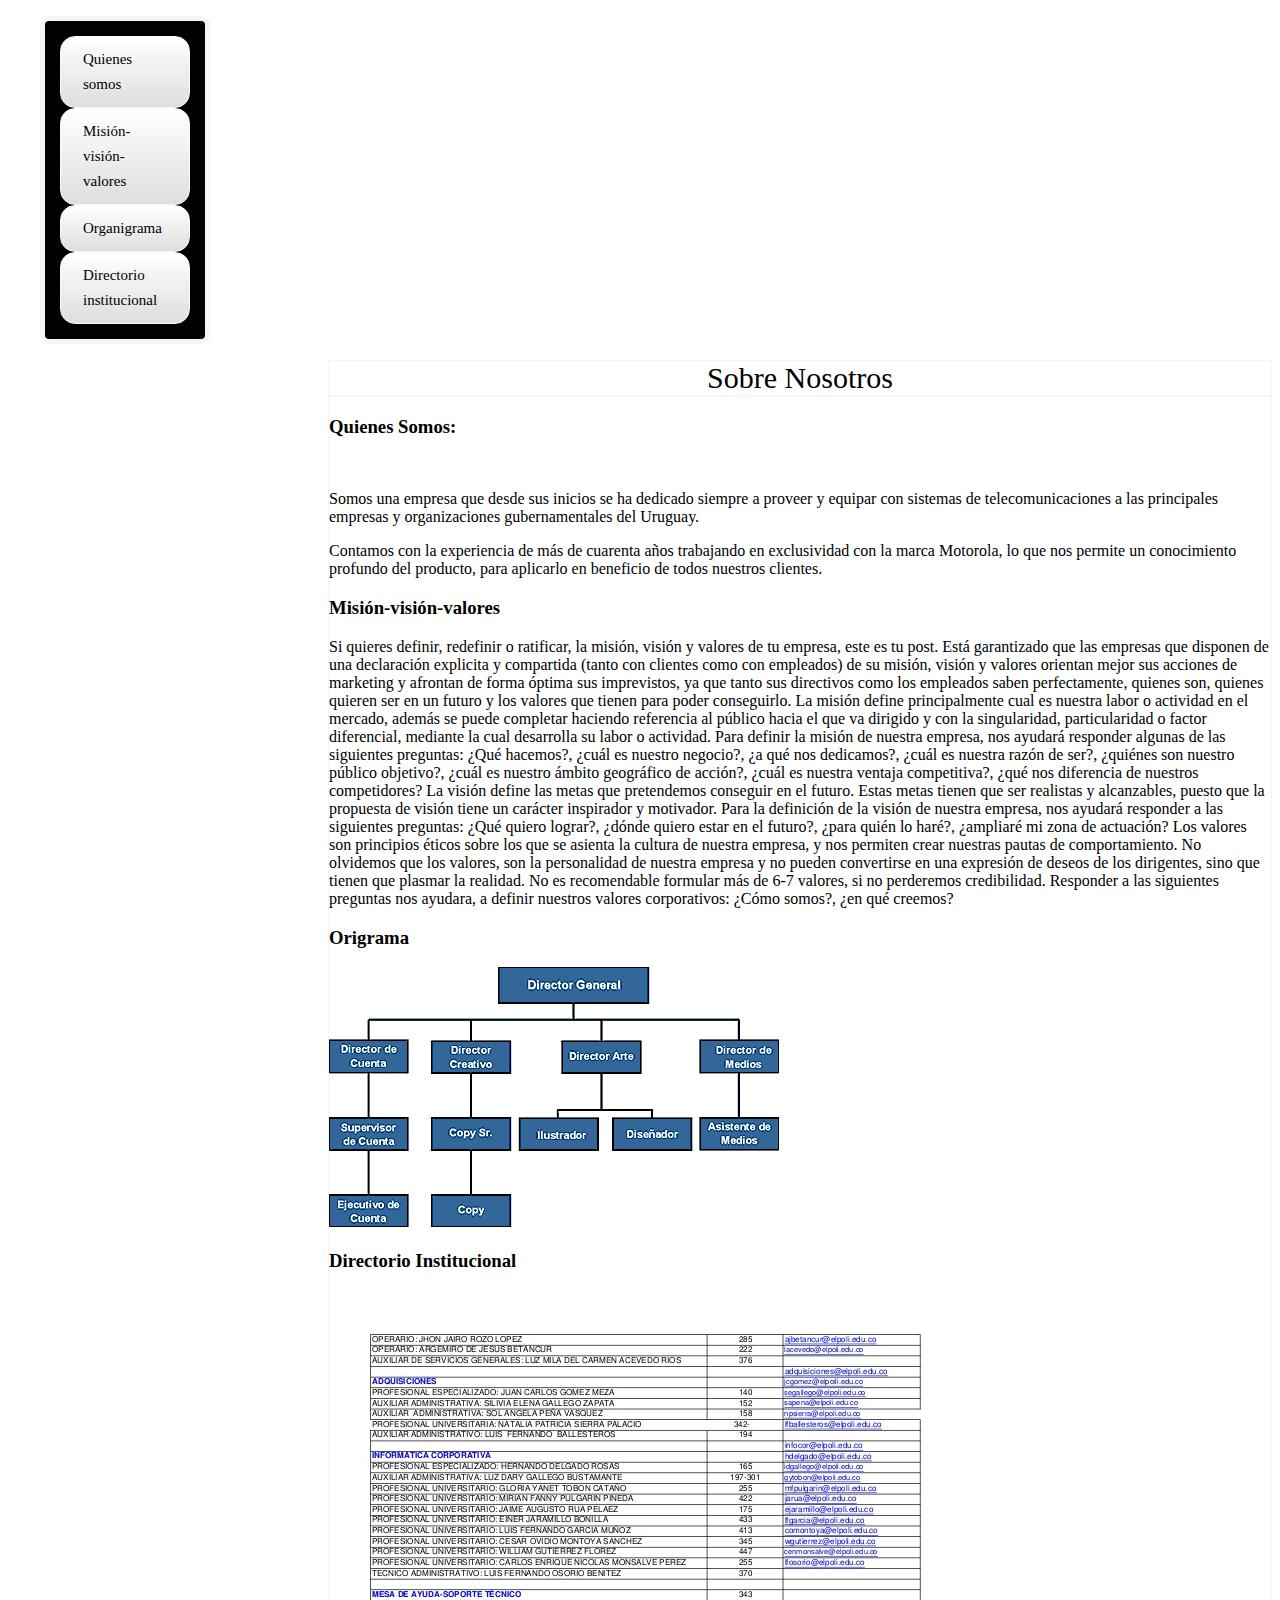
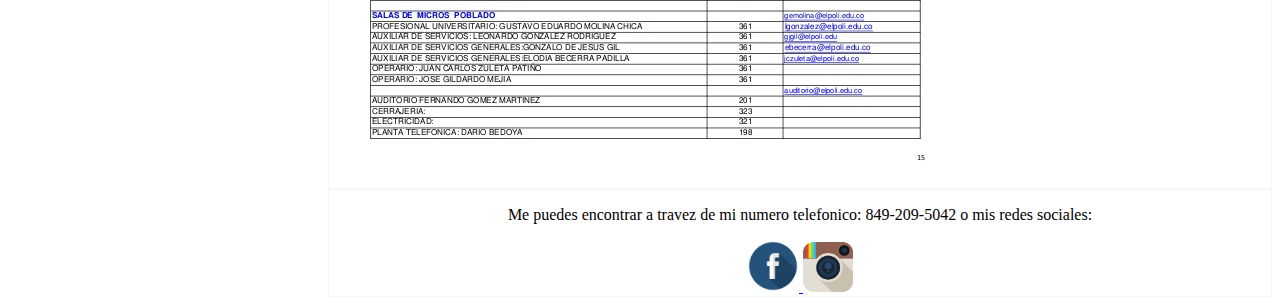
<file: public_html/Sobrenosotros.html>
<!DOCTYPE html>
<!--
To change this license header, choose License Headers in Project Properties.
To change this template file, choose Tools | Templates
and open the template in the editor.
-->
<html>
    <head>
	<link href="estilossobre.css" rel="stylesheet" type="text/css"/>
	<title>Alsaro</title>
	<meta charset="UTF-8">
	<meta name="viewport" content="width=device-width, initial-scale=1.0">
    </head>
    <body>
	<div id="contenedor">
	    
	    <ul>
    <li><a href="#quienes">Quienes somos</a></li>
    <li><a href="#mision">Misión-visión-valores</a></li>
    <li><a href="#organigrama">Organigrama</a></li>
    <li><a href="#di">Directorio institucional</a></li>
    
</ul>
	    
	</div>
	
	<div id="sol">
	<div style="text-align: center; font-size: 30px; border: 1px solid whitesmoke;">
Sobre Nosotros
</div>
<div style="border: 1px solid whitesmoke;">
    <a name="quienes"> </a>
    <h3>Quienes Somos:</h3> <br />
	<p> Somos una empresa que desde sus inicios se ha dedicado siempre a proveer y equipar con sistemas de telecomunicaciones a las principales empresas y organizaciones gubernamentales del Uruguay.</p> 


<p>Contamos con la experiencia de más de cuarenta años trabajando en exclusividad con la marca Motorola, lo que nos permite un conocimiento profundo del producto, para aplicarlo en beneficio de todos nuestros clientes.</p>

<a name="mision"></a>  <h3>Misión-visión-valores</h3> <p> Si quieres definir, redefinir o ratificar, la misión, visión y valores de tu empresa, este es tu post. Está garantizado que las empresas que disponen de una declaración explicita y compartida (tanto con clientes como con empleados) de su misión, visión y valores orientan mejor sus acciones de marketing y afrontan de forma óptima sus imprevistos, ya que tanto sus directivos como los empleados saben perfectamente, quienes son, quienes quieren ser en un futuro y los valores que tienen para poder conseguirlo.
 

La misión define principalmente cual es nuestra labor o actividad en el mercado, además se puede completar haciendo referencia al público hacia el que va dirigido y con la singularidad, particularidad o factor diferencial, mediante la cual desarrolla su labor o actividad. Para definir la misión de nuestra empresa, nos ayudará responder algunas de las siguientes preguntas: ¿Qué hacemos?, ¿cuál es nuestro negocio?, ¿a qué nos dedicamos?, ¿cuál es nuestra razón de ser?, ¿quiénes son nuestro público objetivo?, ¿cuál es nuestro ámbito geográfico de acción?, ¿cuál es nuestra ventaja competitiva?, ¿qué nos diferencia de nuestros competidores?
 

La visión define las metas que pretendemos conseguir en el futuro. Estas metas tienen que ser realistas y alcanzables, puesto que la propuesta de visión tiene un carácter inspirador y motivador. Para la definición de  la visión de nuestra empresa, nos ayudará responder a las siguientes preguntas: ¿Qué quiero lograr?, ¿dónde quiero estar en el futuro?, ¿para quién lo haré?, ¿ampliaré mi zona de actuación?
 

Los valores son principios éticos sobre los que se asienta la cultura de nuestra empresa, y nos permiten crear nuestras pautas de comportamiento.
No olvidemos que los valores, son la personalidad de nuestra empresa y no pueden convertirse en una expresión de deseos de los dirigentes, sino que tienen que plasmar la realidad. No es recomendable formular más de 6-7 valores, si no perderemos credibilidad. Responder a las siguientes preguntas nos ayudara, a definir nuestros valores corporativos:  ¿Cómo somos?, ¿en qué creemos?
    
    
</p>

<a name="organigrama"></a> <h3>Origrama</h3><div >
    <img src="imagenes/ori.gif" alt=""/>
</div>
<a name="di"></a> <h3>Directorio Institucional</h3><div >
    <img src="imagenes/di.jpg" alt=""/>
</div>
</div>
<div style="border: 1px solid whitesmoke;">
    <center> <p> Me puedes encontrar a travez de mi numero telefonico: 849-209-5042
	    o mis redes sociales: </p> 
<a href="https://www.facebook.com/algeelneni" target="_blank"><img src="imagenes/pie3.png" width="52" height="52" alt=""/> </a>
<a href="https://www.instagram.com/algeelneni/" target="_blank"><img src="imagenes/pie4.png" width="50" height="50" alt=""/> </a></center>
</div>
</div>
	
    </body>
</html>
</file>
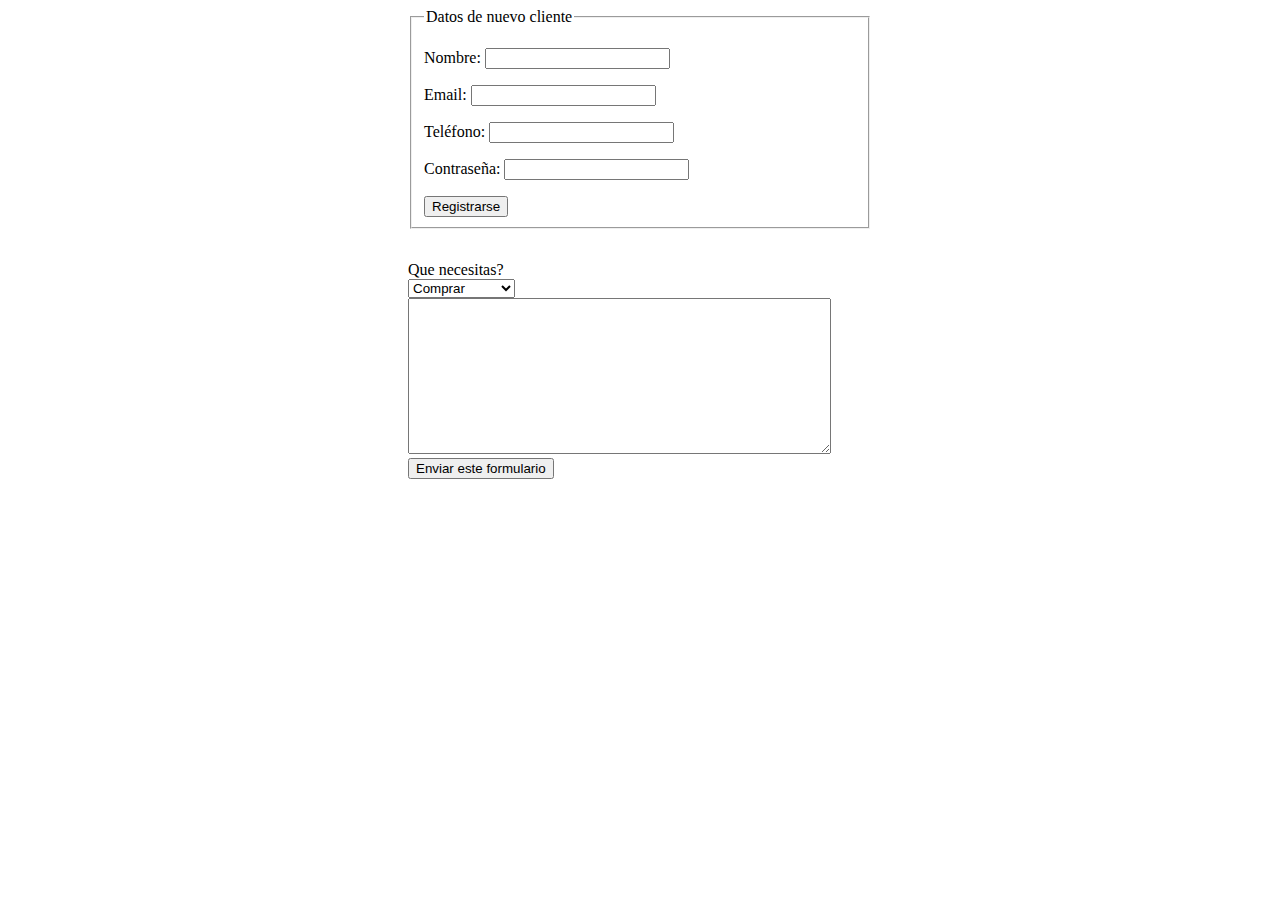
<file: public_html/imagenes/Contacto.html>
<!DOCTYPE html>
<!--
To change this license header, choose License Headers in Project Properties.
To change this template file, choose Tools | Templates
and open the template in the editor.
-->
<html>
    <head>
	<link href="formularios.css" rel="stylesheet" type="text/css"/>
	<title>Alsaro</title>
	<meta charset="UTF-8">
	<meta name="viewport" content="width=device-width, initial-scale=1.0">
    </head>
    <body>
     <div id="for">
	    <form action="procesarRegistro.php" method="POST">
<fieldset>
<legend>Datos de nuevo cliente</legend>

<p><label>Nombre:</label> <input type="text" name="username" maxlength="30"/></p>


<p><label >Email:</label> <input type="email" name="email" maxlength="30"/></p>
<p><label>Tel&eacute;fono:</label> <input type="text" name="telefono"
maxlength="15"/></p>
<p><label>Contrase&ntilde;a:</label> <input type="password" name="password"
maxlength="40"/></p>
<button type="submit">Registrarse</button>
</fieldset>
</form>
	    <form id="formulario" method="post" action="">
 
<label for="programa">Que necesitas?</label> <br/>
<select id="programa" name="programa">
  <optgroup label="-Seleccione-">
    <option value="Windows" selected="selected">Comprar</option>
    <option value="Mac">Informacion</option>
    <option value="Linux">Garantia</option>
    <option value="Other">Otro</option>
  </optgroup>
  
  
  
</select>
 <textarea name="textarea" rows="10" cols="50"></textarea>
 <form method="get" action="http://aprenderaprogramar.com/accion.php">
<input type="submit" value="Enviar este formulario" />
</form>

	</div> 
</html>
</file>
<file: public_html/estilossobre.css>
/*
To change this license header, choose License Headers in Project Properties.
To change this template file, choose Tools | Templates
and open the template in the editor.
*/
/* 
    Created on : Aug 11, 2017, 7:15:10 PM
    Author     : Roger
*/
#contenedor li a{ 
    color:black; 
    margin:0px; 
    background:linear-gradient(#fff 0%,#dedede 100%); 
    background:-moz-linear-gradient(#fff 0%,#dedede 100%); 
    background:-ms-linear-gradient(#fff 0%,#dedede 100%); 
    background:-o-linear-gradient(#fff 0%,#dedede 100%); 
    background:-webkit-linear-gradient(white 0%,#dedede 100%); 
    border:solid 1px #f9f9f9; 
    border-radius:15px; 
    padding:10px; 
 } 

 #contenedor li a:hover{ 
     background:linear-gradient(#DEDEDE 0%, #FFF 100%); 
     background:-moz-linear-gradient(#DEDEDE 0%, #FFF 100%);
     background:-ms-linear-gradient(#DEDEDE 0%, #FFF 100%);
     background:-o-linear-gradient(#DEDEDE 0%, #FFF 100%); 
     background:-webkit-linear-gradient(#DEDEDE 0%, #FFF 100%); 
     border-radius:15px; 
     border:solid 4px #333; 
     color: red; 
 }
 #contenedor ul{
                display: block;
                margin-left: 2em;
                margin-right: auto; 
                
                background: black;
                border:solid 5px whitesmoke;
                border-radius:9px;
                width:130px;
                padding:15px;
                /*Quitar vineras*/
                list-style-type:none;
            }
            #contenedor ul a{
                /*Quitar subrayado*/
                text-decoration: none;
                background-position: center;
                padding-right: 22px;
                padding-left: 22px;
                display: block;
                line-height: 25px;
                font-family: Georgia, "Times New Roman", Times, serif, fantasy;
                font-size: 15px;
            }
            #sol{
                margin-left: 20em;
                
            }
            body {
  background-color: white;
}

.organigrama * {
  margin: 0px;
  padding: 0px;
}

.organigrama ul {
	padding-top: 20px;
  position: relative;
}

.organigrama li {
	float: left;
  text-align: center;
	list-style-type: none;
	padding: 20px 5px 0px 5px;
  position: relative;
}

.organigrama li::before, .organigrama li::after {
	content: '';
	position: absolute;
  top: 0px;
  right: 50%;
	border-top: 1px solid #f80;
	width: 50%;
  height: 20px;
}

.organigrama li::after{
	right: auto;
  left: 50%;
	border-left: 1px solid #f80;
}

.organigrama li:only-child::before, .organigrama li:only-child::after {
	display: none;
}

.organigrama li:only-child {
  padding-top: 0;
}

.organigrama li:first-child::before, .organigrama li:last-child::after{
	border: 0 none;
}

.organigrama li:last-child::before{
	border-right: 1px solid #f80;
	-webkit-border-radius: 0 5px 0 0;
	-moz-border-radius: 0 5px 0 0;
	border-radius: 0 5px 0 0;
}

.organigrama li:first-child::after{
	border-radius: 5px 0 0 0;
	-webkit-border-radius: 5px 0 0 0;
	-moz-border-radius: 5px 0 0 0;
}

.organigrama ul ul::before {
	content: '';
	position: absolute;
  top: 0;
  left: 50%;
	border-left: 1px solid #f80;
	width: 0;
  height: 20px;
}

.organigrama li a {
	border: 1px solid #f80;
	padding: 1em 0.75em;
	text-decoration: none;
	color: #333;
  background-color: rgba(255,255,255,0.5);
	font-family: arial, verdana, tahoma;
	font-size: 0.85em;
	display: inline-block;
	border-radius: 5px;
	-webkit-border-radius: 5px;
	-moz-border-radius: 5px;
  -webkit-transition: all 500ms;
  -moz-transition: all 500ms;
  transition: all 500ms;
}

.organigrama li a:hover {
	border: 1px solid #fff;
	color: #ddd;
  background-color: rgba(255,128,0,0.7);
	display: inline-block;
}

.organigrama > ul > li > a {
  font-size: 1em;
  font-weight: bold;
}

.organigrama > ul > li > ul > li > a {
  width: 8em;
}
</file>
<file: public_html/imagenes/formularios.css>
/*
To change this license header, choose License Headers in Project Properties.
To change this template file, choose Tools | Templates
and open the template in the editor.
*/
/* 
    Created on : Aug 11, 2017, 8:22:23 PM
    Author     : Roger
*/

#for{
    margin-left: 25em;
    margin-right: 25em;
    border-radius: 2px;
    
    
}
#formulario{
    margin-top: 2em;
    
}
</file>
